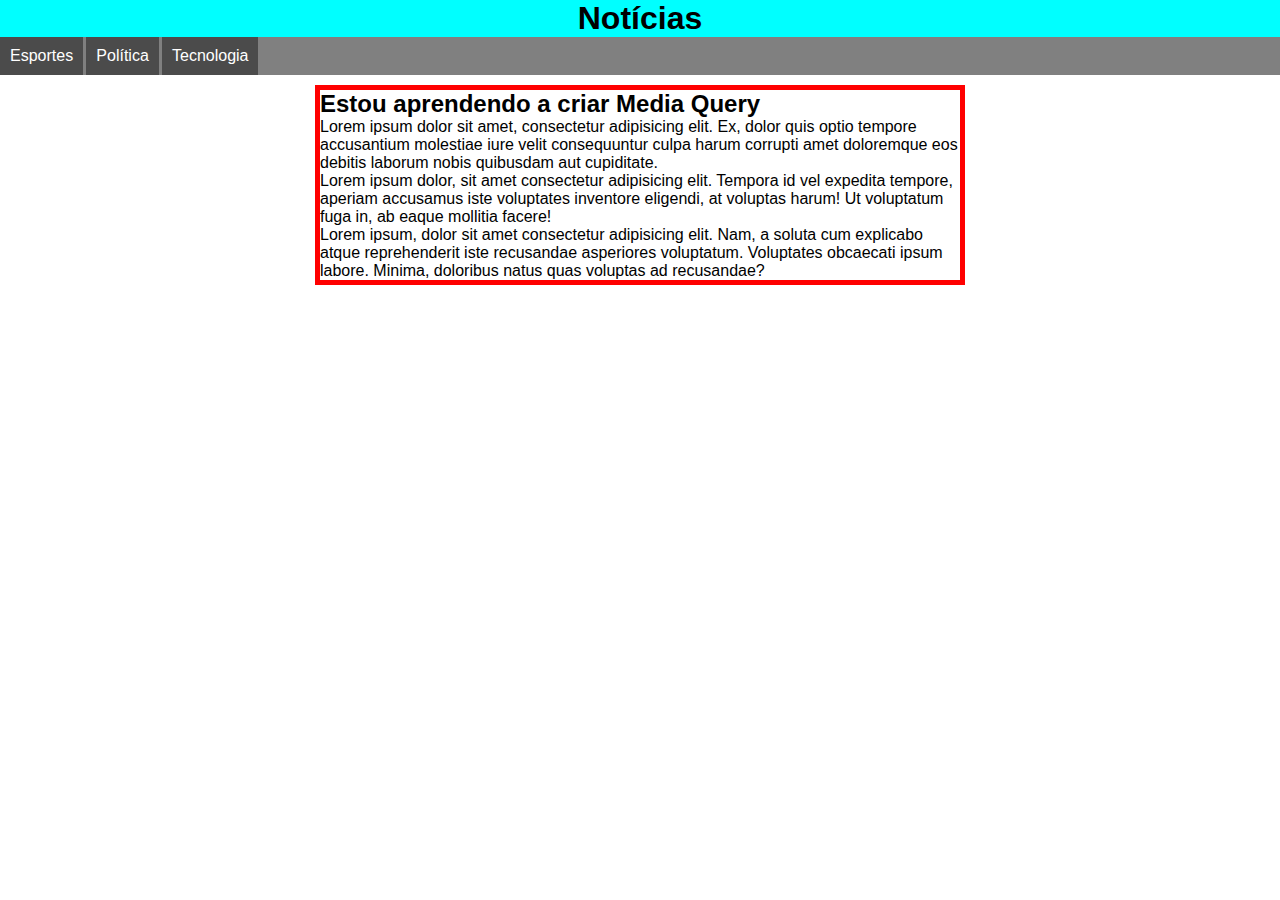
<file: mq001/index.html>
<!DOCTYPE html>
<html lang="pt-br">

<head>
    <meta charset="UTF-8">
    <meta name="viewport" content="width=device-width, initial-scale=1.0">
    <title>Exemplos de Media Query</title>
    <link rel="stylesheet" href="estilos/tela.css" media="screen">
    <link rel="stylesheet" href="estilos/impressora.css" media="print">
</head>

<body>
    <header>

        <h1>Notícias</h1>
        <menu>
            <ul>
                <li>Esportes
                <li>Política
                <li>Tecnologia
            </ul>
        </menu>
    </header>
    <main>
        <article>
            <h2>Estou aprendendo a criar Media Query</h2>
            <p>Lorem ipsum dolor sit amet, consectetur adipisicing elit. Ex, dolor quis optio tempore accusantium
                molestiae iure velit consequuntur culpa harum corrupti amet doloremque eos debitis laborum nobis
                quibusdam aut cupiditate.</p>
            <p>Lorem ipsum dolor, sit amet consectetur adipisicing elit. Tempora id vel expedita tempore, aperiam
                accusamus iste voluptates inventore eligendi, at voluptas harum! Ut voluptatum fuga in, ab eaque
                mollitia facere!</p>
            <p>Lorem ipsum, dolor sit amet consectetur adipisicing elit. Nam, a soluta cum explicabo atque reprehenderit
                iste recusandae asperiores voluptatum. Voluptates obcaecati ipsum labore. Minima, doloribus natus quas
                voluptas ad recusandae?</p>
        </article>
    </main>
</body>

</html>
</file>
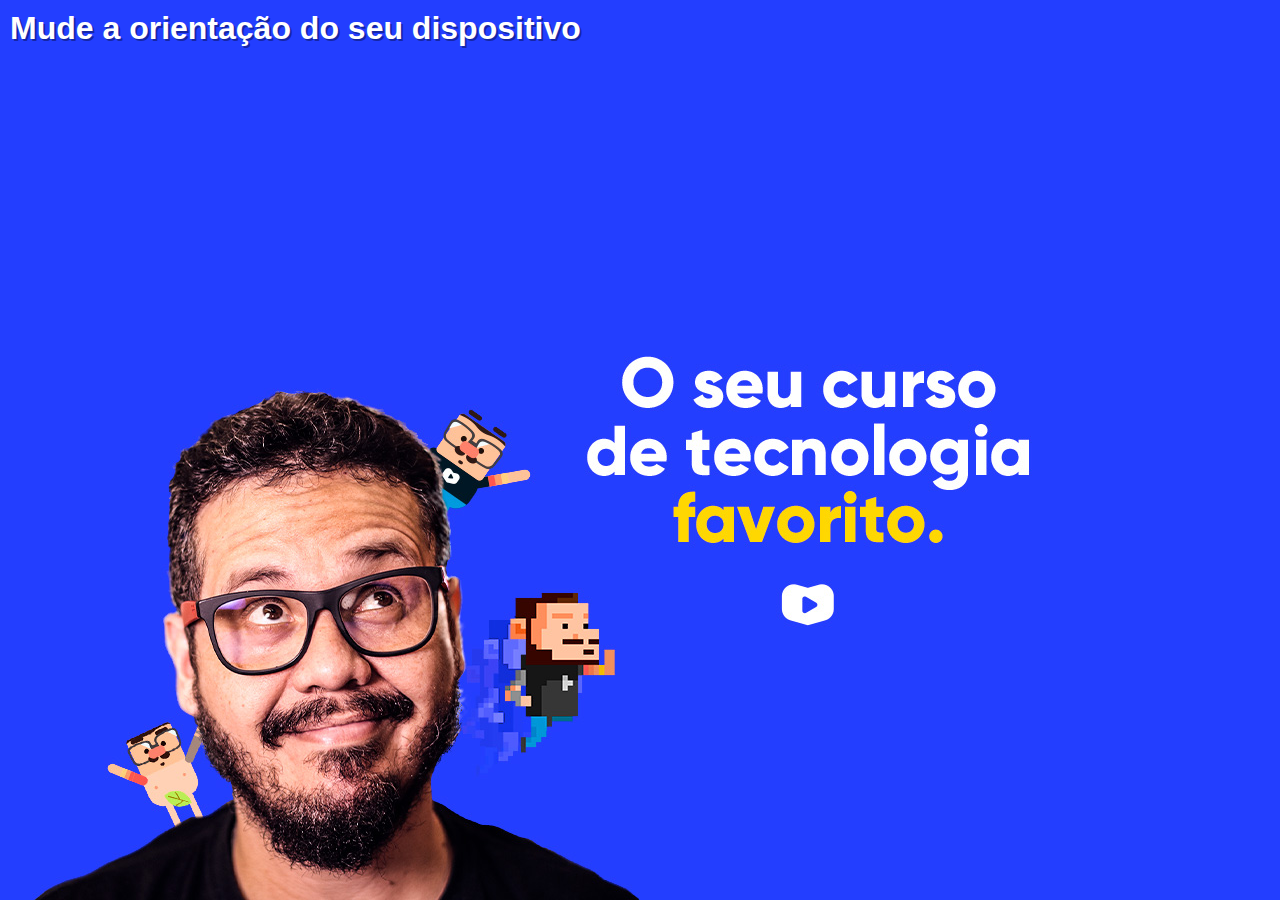
<file: mq002/index.html>
<!DOCTYPE html>
<html lang="pt-br">
<head>
    <meta charset="UTF-8">
    <meta name="viewport" content="width=device-width, initial-scale=1.0">
    <title>Media Query</title>
    <link rel="stylesheet" href="estilos/style.css" media="all">
    <link rel="stylesheet" href="estilos/retrato.css" media="screen and (orientation:portrait)">
    <link rel="stylesheet" href="estilos/paisagem.css" media="screen and (orientation:landscape)">
</head>
<body>
    <h1>Mude a orientação do seu dispositivo</h1>
</body>
</html>
</file>
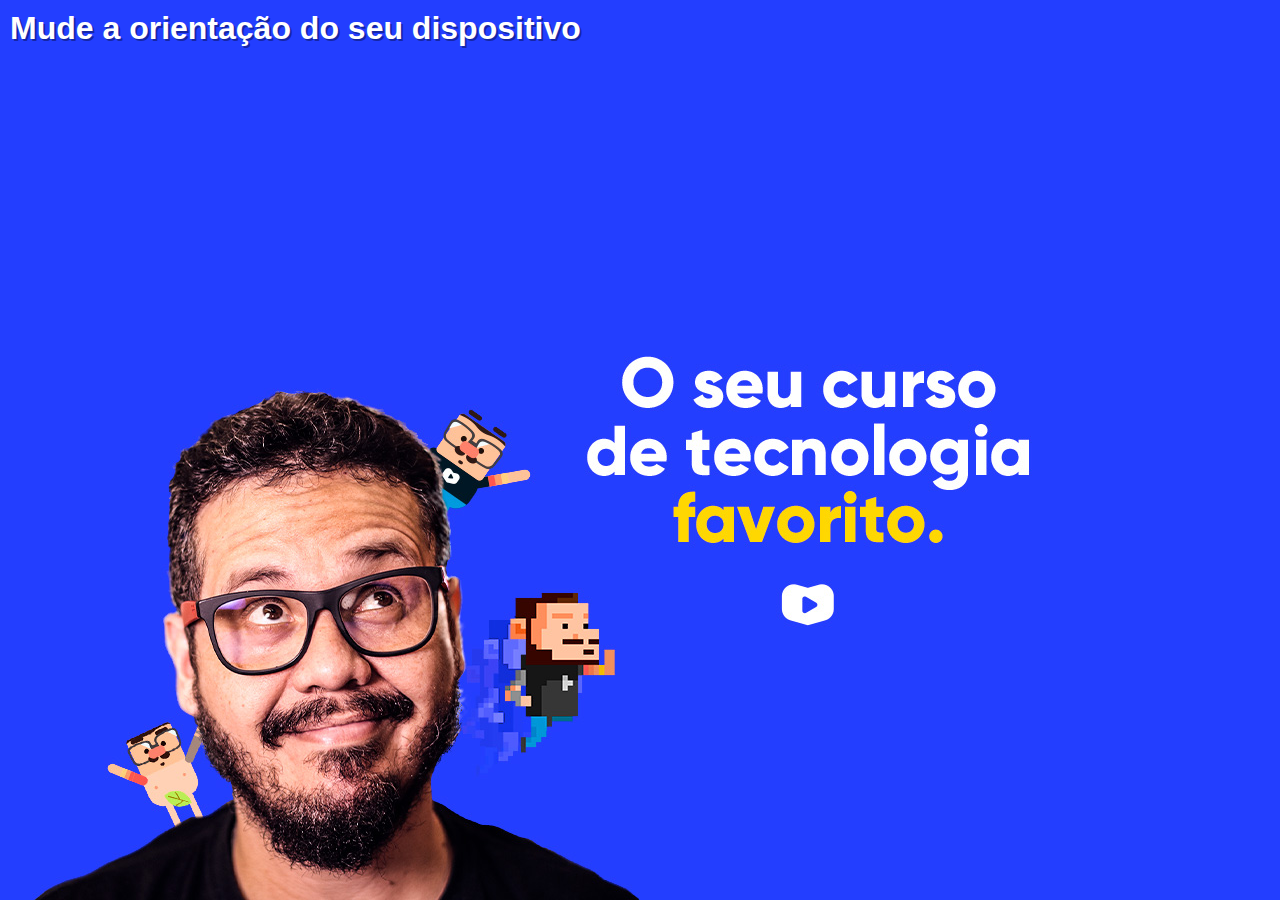
<file: mq003/index.html>
<!DOCTYPE html>
<html lang="pt-br">

<head>
    <meta charset="UTF-8">
    <meta name="viewport" content="width=device-width, initial-scale=1.0">
    <title>Media Query</title>
    <link rel="stylesheet" href="estilos/style.css">

</head>

<body>
    <h1>Mude a orientação do seu dispositivo</h1>
</body>

</html>
</file>
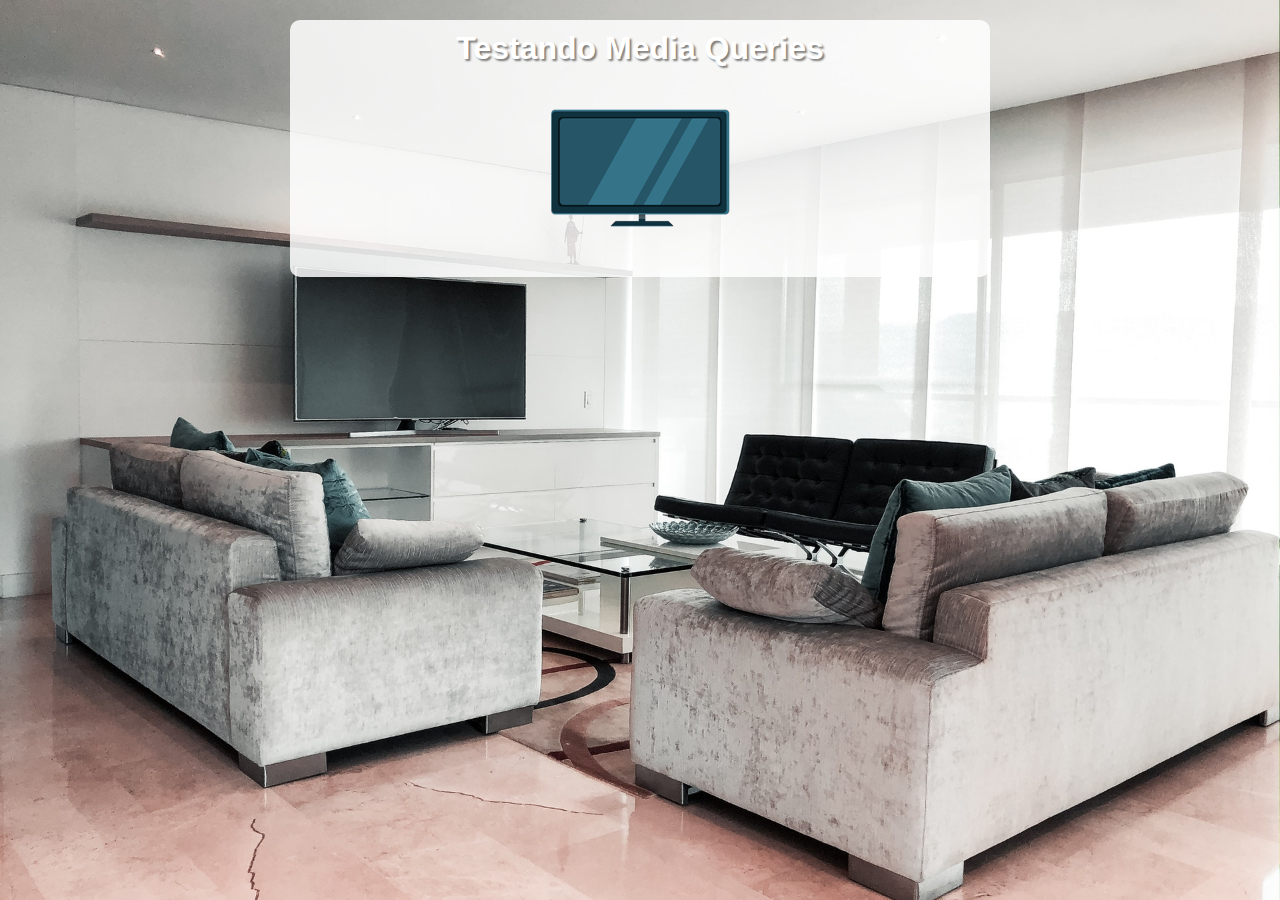
<file: mq004/index.html>
<!DOCTYPE html>
<html lang="pt-br">
<head>
    <meta charset="UTF-8">
    <meta name="viewport" content="width=device-width, initial-scale=1.0">
    <title>Media Query</title>
    <link rel="stylesheet" href="estilo/style.css" media="all">
    <link rel="stylesheet" href="estilo/mediaquery.css">
</head>
<body>

   
    <main>
        <h1>Testando Media Queries</h1>
        <img id="phone" src="imagens/icon-phone.png" alt="Acessando via smartphone ">
        <img id="tablet" src="imagens/icon-tablet.png" alt="Acessando via tablet">
        <img id="print" src="imagens/icon-print.png" alt="Versão para  Impressão">
        <img id="pc" src="imagens/icon-pc.png" alt="Acessando via PC">
        <img id="tv" src="imagens/icon-tv.png" alt="Acessando via TV">
        
    </main>
    
</body>
</html>
</file>
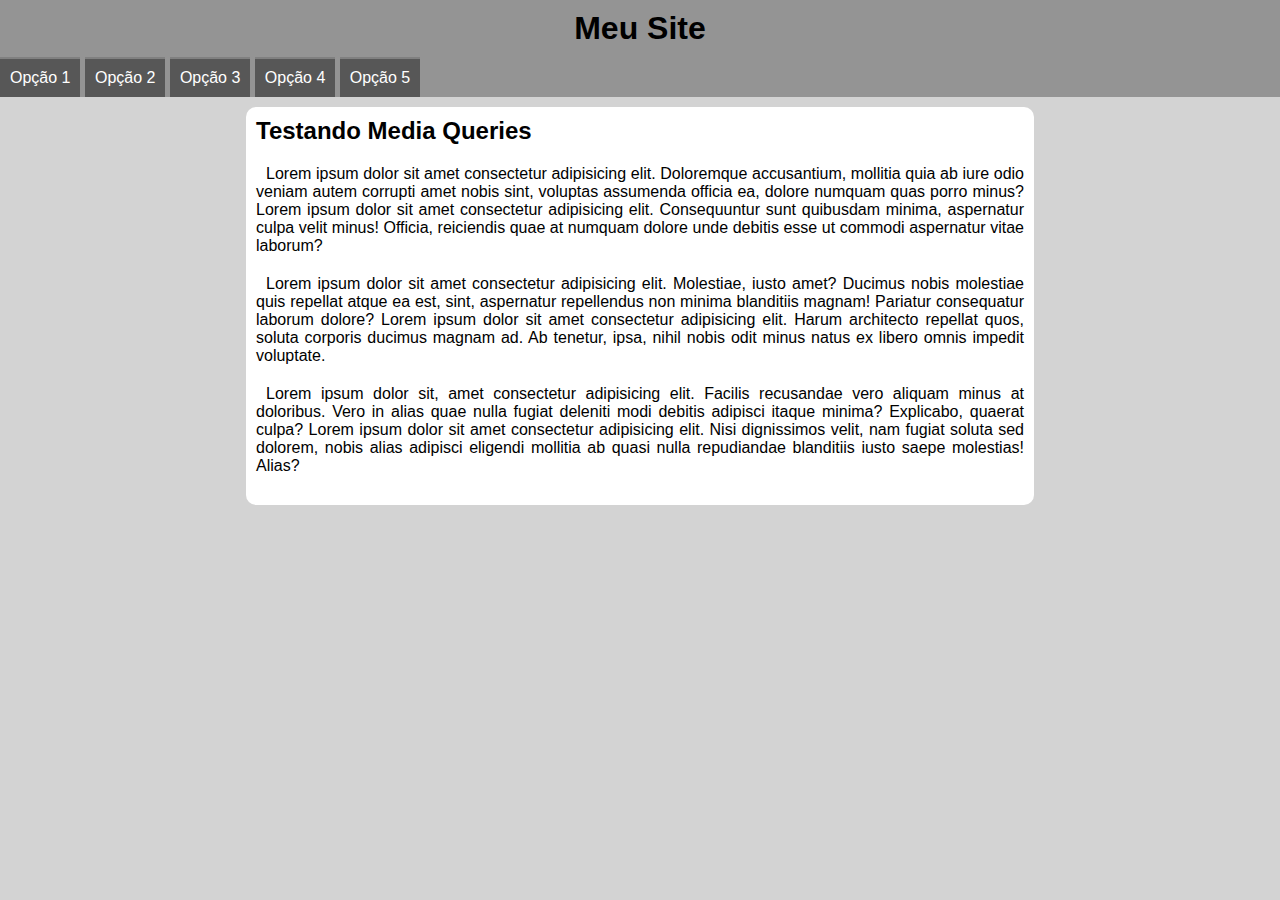
<file: mq005/index.html>
<!DOCTYPE html>
<html lang="pt-br">

<head>
    <meta charset="UTF-8">
    <meta name="viewport" content="width=device-width, initial-scale=1.0">
    <title>Criando Menu Responsivo</title>
    <link rel="stylesheet"
        href="https://fonts.googleapis.com/css2?family=Material+Symbols+Outlined:opsz,wght,FILL,GRAD@20..48,100..700,0..1,-50..200">
    <link rel="stylesheet" href="estilo/style.css">
    <link rel="stylesheet" href="estilo/media_query.css">

</head>

<body onresize="mudouTamanho()">

    <header>
        <h1 class="cabecalho">Meu Site</h1>

        <i id="burguer" class="material-symbols-outlined" onclick="clickMenu()">menu</i>

        <menu id="itens">
            <ul>

                <a href="#">
                    <li>Opção 1</li>
                </a>
                <a href="#">
                    <li>Opção 2</li>
                </a>
                <a href="#">
                    <li>Opção 3</li>
                </a>
                <a href="#">
                    <li>Opção 4</li>
                </a>
                <a href="#">
                    <li>Opção 5</li>
                </a>
            </ul>
        </menu>
    </header>

    <main>

        <article>
            <h2> Testando Media Queries</h2>

            <p>Lorem ipsum dolor sit amet consectetur adipisicing elit. Doloremque accusantium, mollitia quia ab iure
                odio veniam autem corrupti amet nobis sint, voluptas assumenda officia ea, dolore numquam quas porro
                minus? Lorem ipsum dolor sit amet consectetur adipisicing elit. Consequuntur sunt quibusdam minima,
                aspernatur culpa velit minus! Officia, reiciendis quae at numquam dolore unde debitis esse ut commodi
                aspernatur vitae laborum?</p>

            <p>Lorem ipsum dolor sit amet consectetur adipisicing elit. Molestiae, iusto amet? Ducimus nobis molestiae
                quis repellat atque ea est, sint, aspernatur repellendus non minima blanditiis magnam! Pariatur
                consequatur laborum dolore? Lorem ipsum dolor sit amet consectetur adipisicing elit. Harum architecto
                repellat quos, soluta corporis ducimus magnam ad. Ab tenetur, ipsa, nihil nobis odit minus natus ex
                libero omnis impedit voluptate.</p>

            <p>Lorem ipsum dolor sit, amet consectetur adipisicing elit. Facilis recusandae vero aliquam minus at
                doloribus. Vero in alias quae nulla fugiat deleniti modi debitis adipisci itaque minima? Explicabo,
                quaerat culpa? Lorem ipsum dolor sit amet consectetur adipisicing elit. Nisi dignissimos velit, nam
                fugiat soluta sed dolorem, nobis alias adipisci eligendi mollitia ab quasi nulla repudiandae blanditiis
                iusto saepe molestias! Alias?</p>

        </article>

    </main>
    <script>
        function mudouTamanho() {
            if (window.innerWidth >= 768)

                itens.style.display = 'block'

            else

                itens.style.display = 'none'

        }



        function clickMenu() {
            if (itens.style.display == 'none')
                itens.style.display = 'block'

            else
                itens.style.display = 'none'
        }

    </script>


</body>

</html>
</file>
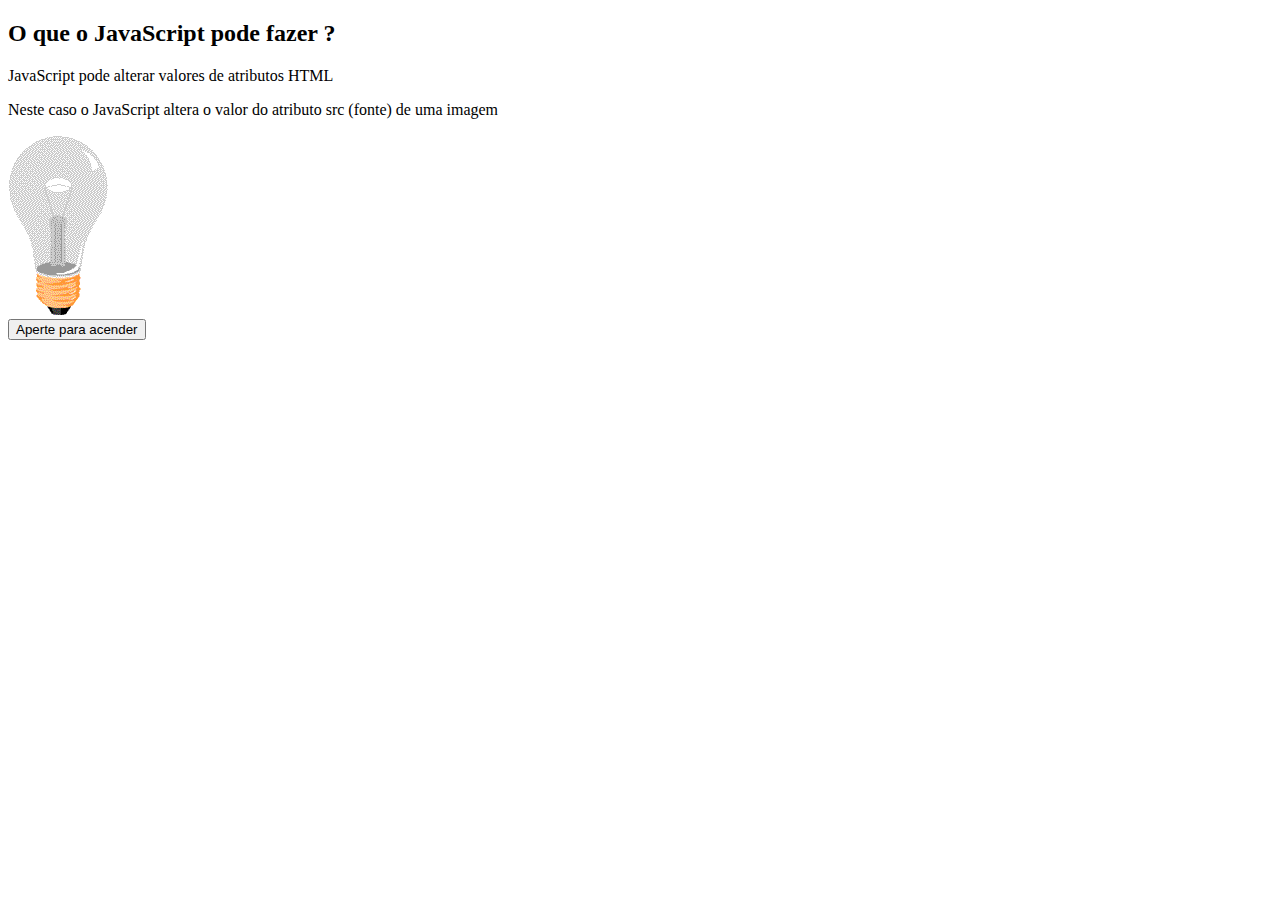
<file: mq005/acenda.html>
<!DOCTYPE html>
<html lang="pt-br">

<head>
    <meta charset="UTF-8">
    <meta name="viewport" content="width=device-width, initial-scale=1.0">
    <title>Document</title>
</head>

<body>
    <h2>O que o JavaScript pode fazer ?</h2>

    <p>JavaScript pode alterar valores de atributos HTML</p>

    <p>Neste caso o JavaScript altera o valor do atributo src (fonte) de uma imagem </p>



    <img id="luz"  src="/mq005/imagens/pic_bulboff.gif" alt="lampada apagada"><br>

    <button onclick="acende_apaga()">Aperte para acender</button>



</body>

    <script>

        function acende_apaga(){
            if
            (document.getElementById('luz').src='/mq005/imagens/pic_bulbon.gif')

                document.getElementById('luz').src='/mq005/imagens/pic_bulboff.gif'


            else
            document.getElementById('luz').src='/mq005/imagens/pic_bulbon.gif'



        }



    </script>


</html>
</file>
<file: mq001/estilos/tela.css>
/* Estilos para telas*/

* {
    margin: 0;
    padding: 0;
}

html {

    font-family: Arial, Helvetica, sans-serif;
    font-size: 1em;
}

header {

    background-color: aqua;

}

 header > h1 {
    text-align: center;
}

menu > ul {
    display: flex;
    text-align: center;
    list-style: none;
    gap: .2em;
    background-color: gray;
   
    
}

li {
     background-color: rgb(75, 75, 75);
     color: white;
     padding: 10px;
    
}

article {
    width: 50%;
    margin: auto;
    display: block;
    border: 5px solid red;
    margin-top: 10px;


}
</file>
<file: mq001/estilos/impressora.css>
/*Estilos para Impressoras*/

* {
    margin: 10px;
    padding: 10px;
}

html {
    font-family: 'Courier New', Courier, monospace;
    font-size: 1.5em;
    line-height: 1.5em;

}

menu {
    display: none;
}

article::after {

    font-weight: bolder;
    content:"Este artigo foi impresso através do site www.globo.com"

}


article {
    width: 100%;
}
</file>
<file: mq002/estilos/style.css>
/* Configuraçoes Gerais*/

* {
    margin: 0;
    padding: 0;
    font-family: Arial, Helvetica, sans-serif;
}

html,body {
   
    width: 100vw;
    height: 100vh;
    background-color: #233eff;
    background-size: contain;
    background-repeat: no-repeat;
}

h1 {
    color: white;
    text-shadow: 2px 2px 0 #1526a7;
    padding: 10px;
}
</file>
<file: mq002/estilos/retrato.css>
/*Configurações Portrait*/

body {
    background-image: url(../imagens/cev-portrait.jpg);
    background-position: center bottom;
}
</file>
<file: mq002/estilos/paisagem.css>
/*Configurações Landscape*/

body {
    background-image: url(../imagens/cev-landscape.jpg);
    background-position: left bottom;
}
</file>
<file: mq003/estilos/style.css>
/* Declarações Gerais */

* {
    margin: 0;
    padding: 0;
    font-family: Arial, Helvetica, sans-serif;
}

html,
body {

    width: 100vw;
    height: 100vh;
    background-color: #233eff;
    background-size: contain;
    background-repeat: no-repeat;
}

h1 {
    color: white;
    text-shadow: 2px 2px 0 #1526a7;
    padding: 10px;
}

/*Declarações Portrait*/
@media screen and (orientation:portrait) {
    body {
        background-image: url(../imagens/cev-portrait.jpg);
        background-position: center bottom;
    }
}

/*Declarações Landscape*/
@media screen and (orientation:landscape) {
    body {
        background-image: url(../imagens/cev-landscape.jpg);
        background-position: left bottom;
    }
}
</file>
<file: mq004/estilo/style.css>
/*Versao Mobile*/

* {
    font-family: Arial, Helvetica, sans-serif;
    font-size: 1em;
    margin: 0;
    padding: 0;
    box-sizing: border-box;
    
}

html {
    height: 100vh;
}

body {
    background: black url(../imagens/back-phone.jpg) no-repeat ;
    background-size: cover;
    background-position: center center;
}

main{
    background-color: rgba(255, 255, 255, 0.842);
    width: 400px;
    margin: auto;
    border-radius: 10px;
    padding: 10px;
    margin-top: 20px;

}

h1 {
    text-align: center;
    color: white;
    text-shadow: 2px 2px 2px rgba(0, 0, 0, 0.493);
    font-size: 2em;
}

img {
    display: block;
    margin: auto;
}
#phone {display: block;}
#tablet {display: none;}
#print {display:none}
#pc {display: none;}
#tv {display:none}
</file>
<file: mq004/estilo/mediaquery.css>
/*Versao para todas as outras midias*/

/*Typical Device BreakPoints
------------------------------

Pequenas Telas: até 600px
Celular: de 601px até 768px
Tablet : 769px até 992px
Grandes telas : acima de 1200px
*/




@media print {
    body{
        background-image: url(../imagens/back-print.jpg);
       
        font-family: 'Courier New', Courier, monospace;
        
    }

    main {
        border: 2px solid black;
        width:90%;
    }

    main::after {
        text-decoration: overline;
        content: "Esse site foi desenvolcido pelo site https://michellmartins.netlify.app/";
    }

    h1 {
        color: black;
        text-shadow: none;
    }

#phone {display: none;}
#tablet {display: none;}
#print {display:block}
#pc {display: none;}
#tv {display:none}
   

    
}




@media screen and (min-width:769px) and (max-width:992px) {

body {
    background-image: url(../imagens/back-tablet.jpg);
}

#phone {display: none;}
#tablet {display: block;}
#print {display:none}
#pc {display: none;}
#tv {display:none}
    
}

@media screen and (min-width:993px) and (max-width:1200px) {
    
    body{
   background-image: url(../imagens/back-pc.jpg) ;   

    #phone {display: none;}
    #tablet {display: none;}
    #print {display:none}
    #pc {display: block;}
    #tv {display:none}
}
    }
    
    


@media screen and (min-width:1200px) {
  
    body{

        background-image: url(../imagens/back-tv.jpg);
    }

    main {
        width: 700px;
    }


    #phone {display: none;}
    #tablet {display: none;}
    #print {display:none}
    #pc {display: none;}
    #tv {display:block;}
        
    }
</file>
<file: mq005/estilo/style.css>
* {
    margin: 0;
    padding: 0;
    font-family: Arial, Helvetica, sans-serif;

}

body , html { 
    background-color: lightgray;
}


header {
    background-color: rgb(148, 148, 148);    
}

header > h1 {
    padding: 10px;
    text-align: center;
}

menu {
    display: none;
}

menu > ul {
    list-style-type: none;
}

#burguer {
    
    color: white;
    display: block;
    text-align: center;
    padding: 10px;
    background-color: rgb(48, 48, 48);
    cursor:pointer;
}

#burguer:hover {
    background-color: white;
    color: black;


}

a {
    display: block;
    padding: 10px;
    text-decoration: none;
    background-color: rgb(87, 87, 87);
    color: white;
    text-align: center;
    border-top: 2px solid gray ;
}

a:hover {
    background-color: gray;
}

main { 
    width: 90vw;
    background-color: white;
    margin: auto;
    margin-top: 10px;
    padding: 10px;
    border-radius: 10px;
}

article > h2 {
    padding-bottom: 20px;
}

article > p {
    text-align: justify;
    margin-bottom: 20px;
    text-indent: 10px;

}
</file>
<file: mq005/estilo/media_query.css>
/*Versao para todas as outras midias*/

/*Typical Device BreakPoints
------------------------------

Pequenas Telas: até 600px
Celular: de 601px até 768px
Tablet : 769px até 992px
Grandes telas : acima de 1200px
*/


@media screen and (min-width:768px) {

    #burguer {
        display:none;
    }

    menu {
        display: block;
        
    }

    a {
        display: inline-block;
    }

    main {
        width: 768px;
    }

    


}
</file>
